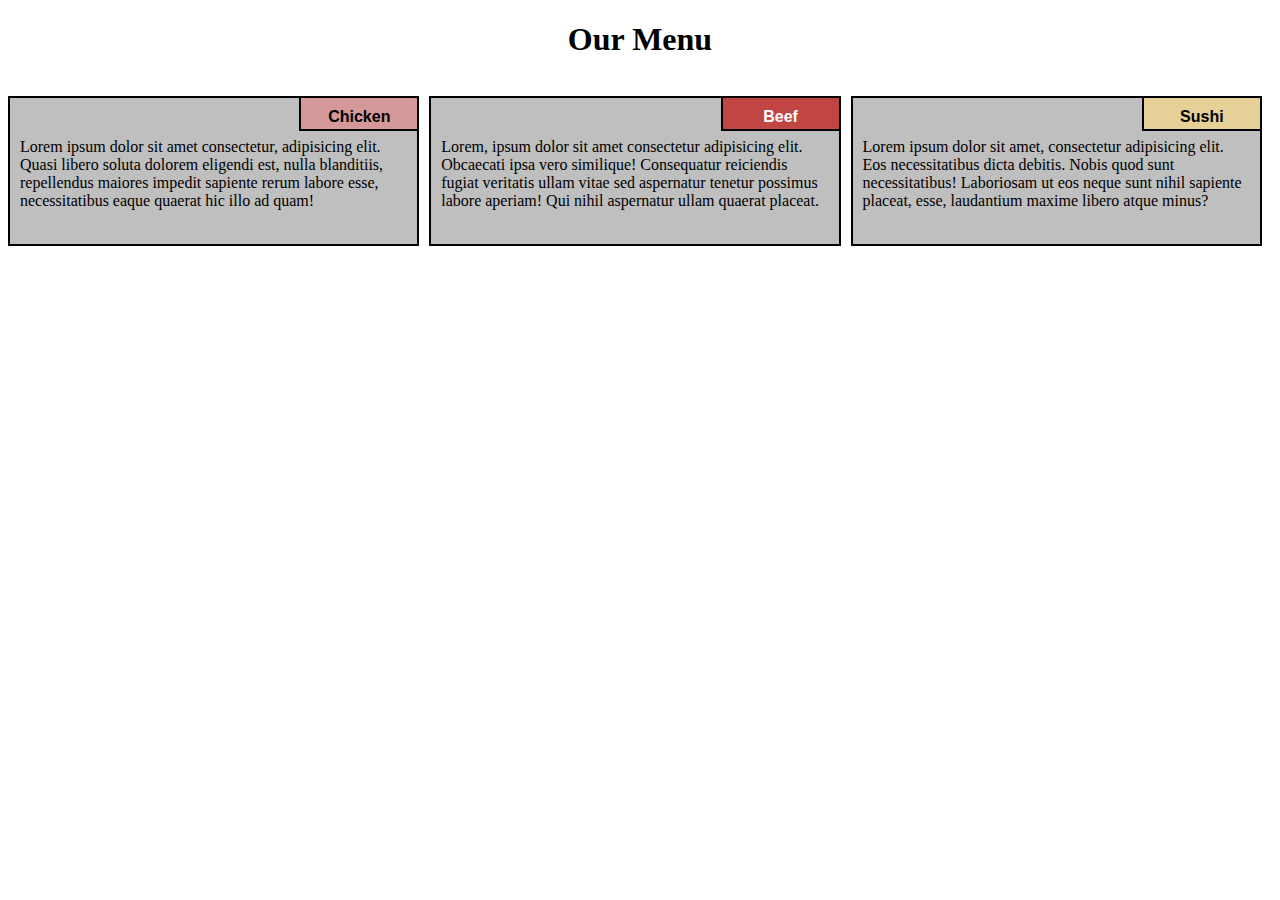
<file: module2-solution/index.html>
<!DOCTYPE html>
<html lang="en">
<head>
    <meta charset="UTF-8">
    <meta name="viewport" content="width=device-width, initial-scale=1.0">
   <link rel="stylesheet" href="css/style.css">
    <title>Assignment Solution for Module 2</title>
</head>
<body>
   <div class="row">
       <h1>Our Menu</h1>
     <div class="col-lg-4 col-md-6 col-sm-12" id="container">  
       <p>Lorem ipsum dolor sit amet consectetur, adipisicing elit. Quasi libero soluta dolorem eligendi est, nulla blanditiis, repellendus maiores impedit sapiente rerum labore esse, necessitatibus eaque quaerat hic illo ad quam!</p>
       <p id="p1">Chicken</p>
   </div>

   <div class="col-lg-4 col-md-6 col-sm-12" id="container">
       <p>Lorem, ipsum dolor sit amet consectetur adipisicing elit. Obcaecati ipsa vero similique! Consequatur reiciendis fugiat veritatis ullam vitae sed aspernatur tenetur possimus labore aperiam! Qui nihil aspernatur ullam quaerat placeat.</p>
        <p id="p2">Beef</p>
    </div>

   <div class="col-lg-4 col-md-12 col-sm-12" id="container"> 
       <p>Lorem ipsum dolor sit amet, consectetur adipisicing elit. Eos necessitatibus dicta debitis. Nobis quod sunt necessitatibus! Laboriosam ut eos neque sunt nihil sapiente placeat, esse, laudantium maxime libero atque minus?</p>
        <p id="p3">Sushi</p>
    </div>
</body>
</html>
</file>
<file: module2-solution/css/style.css>
/********** Base styles **********/
* {
  box-sizing: border-box;
}
h1 {
  text-align:center;
}

p {
 background-color: #bfbfbf;
 border:2px solid black;
 height:150px;
 margin-right:10px;
 padding:40px 10px 5px 10px;
 overflow: hidden;
}

#container{
    position: relative;
}

#p1{
    background-color: #d59898;
    position: absolute;
    top:0;
    right:0;
    font-weight: bold;
    height: 35px;
    width: 120px;
    padding: 10px;
    text-align: center;
    font-family: Arial, Helvetica, sans-serif;
}

#p2{
    background-color: #c14543;
    color: white;
    position: absolute;
    top:0;
    right:0;
    font-weight: bold;
    height: 35px;
    width: 120px;
    padding: 10px;
    text-align: center;
    font-family: Arial, Helvetica, sans-serif;
}

#p3{
    background-color: #e5d198;
    position: absolute;
    top:0;
    right:0;
    font-weight: bold;
    height: 35px;
    width: 120px;
    padding: 10px;
    text-align: center;
    font-family: Arial, Helvetica, sans-serif;
}
/* Simple Responsive Framework. */
.row {
  width: 100%;
}

/********** Large devices only **********/
@media (min-width: 992px) {
  .col-lg-1, .col-lg-2, .col-lg-3, .col-lg-4, .col-lg-5, .col-lg-6, .col-lg-7, .col-lg-8, .col-lg-9, .col-lg-10, .col-lg-11, .col-lg-12 {
    float: left;
   
  }
  .col-lg-1 {
    width: 8.33%;
  }
  .col-lg-2 {
    width: 16.66%;
  }
  .col-lg-3 {
    width: 25%;
  }
  .col-lg-4 {
    width: 33.33%;
  }
  .col-lg-5 {
    width: 41.66%;
  }
  .col-lg-6 {
    width: 50%;
  }
  .col-lg-7 {
    width: 58.33%;
  }
  .col-lg-8 {
    width: 66.66%;
  }
  .col-lg-9 {
    width: 74.99%;
  }
  .col-lg-10 {
    width: 83.33%;
  }
  .col-lg-11 {
    width: 91.66%;
  }
  .col-lg-12 {
    width: 100%;
  }
}

/********** Medium devices only **********/
@media (min-width: 768px) and (max-width: 991px) {
  .col-md-1, .col-md-2, .col-md-3, .col-md-4, .col-md-5, .col-md-6, .col-md-7, .col-md-8, .col-md-9, .col-md-10, .col-md-11, .col-md-12 {
    float: left;
    
  }
  .col-md-1 {
    width: 8.33%;
  }
  .col-md-2 {
    width: 16.66%;
  }
  .col-md-3 {
    width: 25%;
  }
  .col-md-4 {
    width: 33.33%;
  }
  .col-md-5 {
    width: 41.66%;
  }
  .col-md-6 {
    width: 50%;
  }
  .col-md-7 {
    width: 58.33%;
  }
  .col-md-8 {
    width: 66.66%;
  }
  .col-md-9 {
    width: 74.99%;
  }
  .col-md-10 {
    width: 83.33%;
  }
  .col-md-11 {
    width: 91.66%;
  }
  .col-md-12 {
    width: 100%;
  }
}

/********** Mobile only **********/
@media (max-width: 767px) {
    .col-sm-1, .col-sm-2, .col-sm-3, .col-sm-4, .col-sm-5, .col-sm-6, .col-sm-7, .col-sm-8, .col-sm-9, .col-sm-10, .col-sm-11, .col-sm-12 {
      float: left;
    }
    .col-sm-1 {
      width: 8.33%;
    }
    .col-sm-2 {
      width: 16.66%;
    }
    .col-sm-3 {
      width: 25%;
    }
    .col-sm-4 {
      width: 33.33%;
    
    }
    .col-sm-5 {
      width: 41.66%;
    }
    .col-sm-6 {
      width: 50%;
    }
    .col-sm-7 {
      width: 58.33%;
    }
    .col-sm-8 {
      width: 66.66%;
    }
    .col-sm-9 {
      width: 74.99%;
    }
    .col-sm-10 {
      width: 83.33%;
    }
    .col-sm-11 {
      width: 91.66%;
    }
    .col-sm-12 {
      width: 100%;
    }    
  }
</file>
